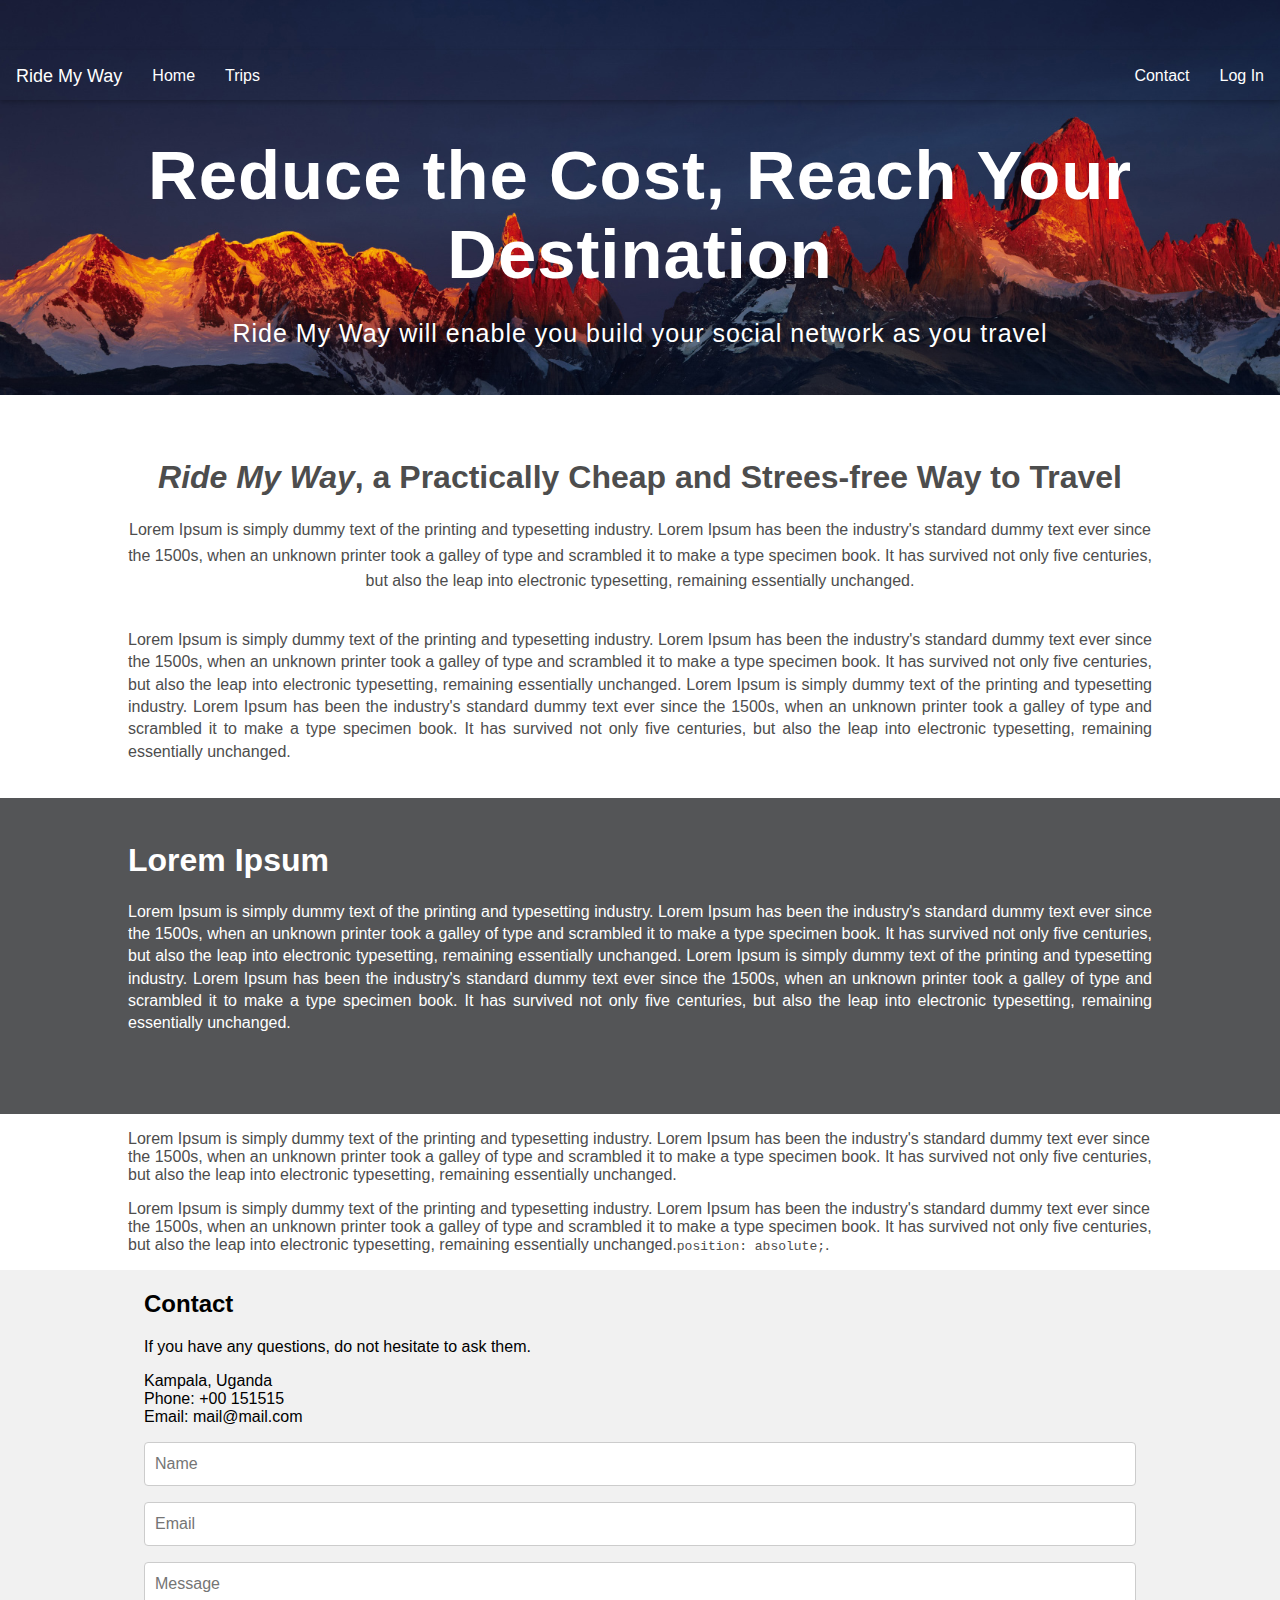
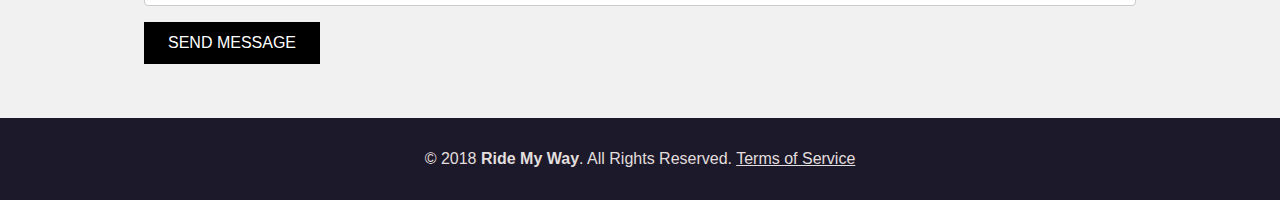
<file: index.html>
<!DOCTYPE html>
<html>
<head>
	<meta charset="UTF-8" />
    <meta http-equiv="X-UA-Compatible" content="IE=edge,chrome=1">

	<title>Ride My Way</title>

	<meta name="description" content="Ride My Way Application" />
    <meta name="author" content="Ride My Way" />
	<meta name="viewport" content="width=device-width, initial-scale=1.0">

	<link rel="stylesheet" type="text/css" href="assets/css/style.css">
</head>
<body>
	<div class="menu">
		<div class="menu-navbar">
			<div class="navbar-header">
      			<a class="navbar-brand" href=" ">Ride My Way</a>
    		</div>
			<ul class="menu-nav navbar-nav">
				<li><a href="#home">Home</a></li>
				<li><a href="trips.html">Trips</a></li>
			</ul>
			<ul class="menu-nav navbar-nav navbar-right">
				<li><a href="#contact">Contact</a></li>
				<li><a href="login.html">Log In</a></li>
			</ul>
		</div>
		<div class="intro-body">
			<div class="row">
				<div class="col-md-12">
					<h1 class="brand-heading">Reduce the Cost, Reach Your Destination</h1>
					<p class="intro-text">
						Ride My Way will enable you build your social network as you travel
					</p>
				</div>
			</div>
		</div>
	</div>
	<div class="body">
		<div class="body-content">
			<h1 class="text-center"><em><strong>Ride My Way</strong></em>, a Practically Cheap and Strees-free Way to Travel</h1>

			<p class="intro-para">Lorem Ipsum is simply dummy text of the printing and typesetting industry. Lorem Ipsum has been the industry's standard dummy text ever since the 1500s, when an unknown printer took a galley of type and scrambled it to make a type specimen book. It has survived not only five centuries, but also the leap into electronic typesetting, remaining essentially unchanged.</p>

			<p class="message-para">Lorem Ipsum is simply dummy text of the printing and typesetting industry. Lorem Ipsum has been the industry's standard dummy text ever since the 1500s, when an unknown printer took a galley of type and scrambled it to make a type specimen book. It has survived not only five centuries, but also the leap into electronic typesetting, remaining essentially unchanged. Lorem Ipsum is simply dummy text of the printing and typesetting industry. Lorem Ipsum has been the industry's standard dummy text ever since the 1500s, when an unknown printer took a galley of type and scrambled it to make a type specimen book. It has survived not only five centuries, but also the leap into electronic typesetting, remaining essentially unchanged.</p>
		</div>
		<!-- Second Grid -->
		<div class="ride-blue">
			<div class="body-content">
				<div class="">
					<h1>Lorem Ipsum</h1>

					<p class="message-para">Lorem Ipsum is simply dummy text of the printing and typesetting industry. Lorem Ipsum has been the industry's standard dummy text ever since the 1500s, when an unknown printer took a galley of type and scrambled it to make a type specimen book. It has survived not only five centuries, but also the leap into electronic typesetting, remaining essentially unchanged. Lorem Ipsum is simply dummy text of the printing and typesetting industry. Lorem Ipsum has been the industry's standard dummy text ever since the 1500s, when an unknown printer took a galley of type and scrambled it to make a type specimen book. It has survived not only five centuries, but also the leap into electronic typesetting, remaining essentially unchanged.</p>
				</div>
			</div>
		</div>

		<div class="body-content">
			<p>Lorem Ipsum is simply dummy text of the printing and typesetting industry. Lorem Ipsum has been the industry's standard dummy text ever since the 1500s, when an unknown printer took a galley of type and scrambled it to make a type specimen book. It has survived not only five centuries, but also the leap into electronic typesetting, remaining essentially unchanged.</p>

			<p>Lorem Ipsum is simply dummy text of the printing and typesetting industry. Lorem Ipsum has been the industry's standard dummy text ever since the 1500s, when an unknown printer took a galley of type and scrambled it to make a type specimen book. It has survived not only five centuries, but also the leap into electronic typesetting, remaining essentially unchanged.<code>position: absolute;</code>.</p>
		</div>
	</div>

	<div class="contact">
		<div class="row">
			<div class="col-md-12">
				<div class="contact-body">
				    <h2>Contact</h2>
				    <p>If you have any questions, do not hesitate to ask them.</p>
				    <i class="fas fa-map-marker-alt" style="width:30px"></i> Kampala, Uganda<br>
				    <i class="fas fa-phone" style="width:30px"></i> Phone: +00 151515<br>
				    <i class="far fa-envelope" style="width:30px"> </i> Email: mail@mail.com<br>
				    <form action="/action_page.php" target="_blank">
						<p><input class="ride-input" type="text" placeholder="Name" required name="Name"></p>
						<p><input class="ride-input" type="text" placeholder="Email" required name="Email"></p>
						<p><input class="ride-input" type="text" placeholder="Message" required name="Message"></p>
						<p><button class="ride-button" type="submit">SEND MESSAGE</button></p>
				    </form>
				</div>
			</div>
		</div>
	 </div>

	<footer>&copy; 2018 <strong>Ride My Way</strong>. All Rights Reserved. <a href="#terms">Terms of Service</a></footer>

</body>
</html>
</file>
<file: assets/css/style.css>
@import url('icon-css.css');

html {
  height: 100%;
  box-sizing: border-box;
}

*,
*:before,
*:after {
  box-sizing: inherit;
}

body {
  position: relative;
  margin: 0;
  padding-bottom: 5rem;
  min-height: 100%;
  font-family: "Helvetica Neue", Arial, sans-serif;
  color: #4d4d4d;
}

.body {
  margin: 0 auto;
  padding-top: 64px;
}

.container {
  margin: 0 auto;
  padding: 0px 25px 25px;
}

.login-body {
  background-image: url("../images/login_bg.jpg");
  background-size: cover;
  margin-bottom: 0px;
  padding-bottom: 0px
}

.body h1 {
  margin-top: 0;
}
.menu {
  padding-top: 50px;
  background-image: url("../images/carsl_image.jpg");
  background-size: cover;
}
@media screen and (min-width: 767px) {
 .menu {
  background-attachment:fixed
 }
}
.navbar-header:before,
.navbar-header:after {
  display: table;
  content: " ";
}
.navbar-header:after{
  clear: both;
}
@media (min-width: 768px) {
  .navbar-header {
    float: left;
  }
}
.navbar-brand {
  float: left;
  height: 50px;
  padding: 15px 15px;
  font-size: 18px;
  line-height: 20px;
  color: #fff;
  text-decoration: none;
}
.navbar-brand:hover,
.navbar-brand:focus {
  text-decoration: none;
}
.navbar-brand > img {
  display: block;
}
@media (min-width: 768px) {
  .navbar > .container .navbar-brand,
  .navbar > .container-fluid .navbar-brand {
    margin-left: -15px;
  }
}
.navbar-brand:hover,
.navbar-brand:focus {
  color: #28ba28;
  background-color: transparent;
}
.menu-navbar {
  position: relative;
  min-height: 50px;
  margin-bottom: 20px;
  border: 1px solid transparent;
  color: rgb(255, 255, 255);
  box-shadow: 0 2px 5px rgba(0,0,0,0.26);
}
.menu-navbar li a {
  color: rgb(255, 255, 255)
}
.menu-nav {
  padding-left: 0;
  margin-bottom: 0;
  list-style: none;
}
.menu-nav > li {
  position: relative;
  display: block;
}
.menu-nav > li > a {
  text-decoration: none;
  position: relative;
  display: block;
  padding: 10px 15px;
}
.menu-nav > li > a:hover,
.menu-nav > li > a:focus {
  text-decoration: none;
  color: #28ba28;
  background-color: transparent;
}
.navbar-nav {
  margin: 7.5px 0px 7.5px -15px;
}
.navbar-nav > li > a {
  padding-top: 10px;
  padding-bottom: 10px;
  line-height: 20px;
}
@media (max-width: 767px) {
  .navbar-nav {
    position: static;
    float: none;
    width: auto;
    margin-top: 0;
  }
  .navbar-nav > li > a,
  .navbar-nav {
    padding: 5px 15px 5px 25px;
  }
  .navbar-nav > li > a {
    line-height: 20px;
  }
  .navbar-nav > li > a:hover,
  .navbar-nav > li > a:focus {
    background-image: none;
  }
}
@media (min-width: 768px) {
  .navbar-nav {
    float: left;
    margin: 0;
  }
  .navbar-nav > li {
    float: left;
  }
  .navbar-nav > li > a {
    padding-top: 15px;
    padding-bottom: 15px;
  }
}
@media (min-width: 768px) {
  .navbar-right .dropdown-menu {
    right: 0;
    left: auto;
  }
  .navbar-right .dropdown-menu-left {
    right: auto;
    left: 0;
  }
}
@media (min-width: 768px) {
  .navbar-left {
    float: left !important;
  }
  .navbar-right {
    float: right !important;
  }
  .navbar-right ~ .navbar-right {
    margin-right: 0;
  }
}

.nav {
  background-color: #0F215E;
}

li a.active {
  color: #fff;
}

.nav-icon {
  font-size: 1.2em;
}

.name-link a{
  text-decoration: none;
  color: #B24824;
}

.badge1[data-badge]:after {
   content:attr(data-badge);
   position:absolute;
   top:10px;
   right:-0.5px;
   font-size:.7em;
   background:green;
   color:white;
   width:18px;height:18px;
   text-align:center;
   line-height:18px;
   border-radius:50%;
   box-shadow:0 0 1px #333;
}

.side-nav {
  border-radius: 6px;
  margin: 15px 0px;
  padding: 15px 0px;
  box-shadow: 0 4px 8px 0 rgba(0, 0, 0, 0.2), 0 6px 20px 0 rgba(0, 0, 0, 0.19);
}

.blue-card {
  background-color: #141621;
}

.side-card {
  padding: 15px 15px;
  border-radius: 6px;
  margin: 15px 0px;
  box-shadow: 0 4px 8px 0 rgba(0, 0, 0, 0.2), 0 6px 20px 0 rgba(0, 0, 0, 0.19);
}

.side-card img {
  max-width: 100%;
  max-height: 100%;
}

.blue-card li a {
  color: #fff !important;
}

.side-nav ul {
  list-style-type: none;
  margin: 0;
  padding: 0;
}

.side-nav a {
  color: #4d4d4d;
  padding: 8px 0px 8px 16px;
  text-decoration: none;
}

.side-nav li a {
  color: #4d4d4d;
  display: block;
  padding: 8px 0px 8px 16px;
  text-decoration: none;
}

.side-nav li a:hover {
  border-radius: 8px;
  color: #28ba28;
}

img {
  vertical-align: middle;
}

.suggestion-box {
  float: left;
  width: 100%;
  margin-bottom: 20px;
  color: #fff;
  font-size: 14px;
}

.suggestion-list {
  float: left;
  width: 100%;
  padding: 10px 0 10px 0;
}

.suggestion-body {
  width: 100%;
  padding: 2px 20px;
  float: left;
}

.suggestion-body img {
  width: 44px;
  height: 44px;
  padding: 2px;
  float: left;
  border: 1px solid #f4f4f4;
}

.img-responsive {
  display: block;
  max-width: 100%;
}

.img-circle {
  border-radius: 50%;
}

.suggestion-body span {
  float: right;
  margin-top: 4px;
  position: relative;
}

.suggestion-body span i {
  color: #fff;
  width: 30px;
  height: 30px;
  border: 1px solid #e5e5e5;
  text-align: center;
  line-height: 30px;
  font-weight: 700;
  cursor: pointer;
}

.name-box {
  float: left;
  padding-left: 10px;
  position: relative;
  padding-top: 0px !important;
  top: -4px;
}

.body-content {
  margin: 0 auto;
  max-width: 80%;
}

.intro-body {
  text-align: center;
  color: #fff;
  letter-spacing: 1px;
  padding: 16px 15px;
}
.intro-body .brand-heading {
 text-transform:none;
 font-size:2.27em;
 margin:0;
 word-wrap: break-word;
}
.intro-body .brand-heading {
 font-size: 4.1em
}
@media (min-width: 767px) {
 .intro-body .brand-heading {
  font-size:4.3em
 }
 .intro-body .intro-text {
  font-size:25px
 }
}
.intro-text {
  font-size: 25px;
  padding-bottom: 18px;
  margin-bottom: 0.5em;
}
.intro-para {
  margin: 0 0 35px;
  line-height: 1.6;
  text-align: center;
}

.message-para {
  margin: 0 0 35px;
  line-height: 1.4;
  text-align: justify;
}

.col-md-12 {
  position: relative;
  min-height: 1px;
  padding-left: 15px;
  padding-right: 15px;
}

.text-left {
  text-align: left;
}
.text-right {
  text-align: right;
}
.text-center {
  text-align: center;
}
.text-justify {
  text-align: justify;
}
.text-nowrap {
  white-space: nowrap;
}
.text-lowercase {
  text-transform: lowercase;
}
.text-uppercase {
  text-transform: uppercase;
}
.text-capitalize {
  text-transform: capitalize;
}

.contact {
  color: #000 !important;
  background-color: #f1f1f1;
  padding: 0px 20px 40px 20px;
  margin: 0 auto;
}

.contact-body {
  margin: 0 auto;
  max-width: 80%
}

.ride-blue {
  color: #fff;
  background-color: #545557 !important;
  padding: 44px 0px !important;
}

.ride-input {
  padding: 12px 10px;
  border: 1px solid #ccc !important;
  margin: 0;
  width: 100%;
  border-radius: 4px;
}

.ride-button {
  background-color: #000 !important;
  padding: 12px 24px !important;
  border: none;
  display: inline-block;
  vertical-align: middle;
  text-decoration: none;
  text-align: center;
  cursor: pointer;
  white-space: nowrap;
  color: #fff;
}

.ride-button:hover {
  color: #000 !important;
  background-color: #ccc !important
}

.ride-login-form {
  background-color: #060200;
  border-radius: 4px;
  padding: 15px;
  max-width: 450px;
  margin: 10% auto;
  opacity: 0.7;
  color: #fff;
}

.ride-form-header {
  border-bottom: 1px solid #ccc;
  margin-bottom: 15px;
  color: #fff;
}

.ride-form-group {
  margin-bottom: 15px;
}

@media (min-width: 768px) {
  .ride-form-group {
    display: inline-block;
    margin-bottom: 15px;
    vertical-align: middle;
    width: 100%;
  }
  .ride-form-control {
    display: inline-block;
    width: auto;
    vertical-align: middle;
  }
}
@media (max-width: 767px) {
  .ride-form-group {
    margin-bottom: 5px;
  }
  .ride-form-group:last-child {
    margin-bottom: 0;
  }
}

textarea.ride-form-control {
  height: auto;
}

textarea {
  overflow: auto;
}

.col-25 {
    float: left;
    width: 25%;
    margin-top: 6px !important;
    padding: 0px 5px;]
    vertical-align: middle;
}

.col-75 {
    float: left;
    width: 75%;
    margin-top: 6px !important;
    padding: 0px;
}

@media screen and (max-width: 600px) {
  .col-25, .col-75, input[type=submit] {
      width: 100%;
      margin-top: 0;
  }
}
label {
  display: inline-block;
  max-width: 100%;
  margin-bottom: 5px;
  font-weight: bold;
}
input[type="search"] {
  -webkit-box-sizing: border-box;
     -moz-box-sizing: border-box;
          box-sizing: border-box;
}
input[type="radio"],
input[type="checkbox"] {
  margin: 4px 0 0;
  margin-top: 1px \9;
  line-height: normal;
}
.ride-form-control {
  display: block;
  width: 100%;
  height: 34px;
  padding: 6px 12px;
  font-size: 14px;
  line-height: 1.42857143;
  color: #555;
  background-color: #fff;
  background-image: none;
  border: 1px solid #ccc;
  border-radius: 4px;
  -webkit-box-shadow: inset 0 1px 1px rgba(0, 0, 0, .075);
          box-shadow: inset 0 1px 1px rgba(0, 0, 0, .075);
  -webkit-transition: border-color ease-in-out .15s, -webkit-box-shadow ease-in-out .15s;
       -o-transition: border-color ease-in-out .15s, box-shadow ease-in-out .15s;
          transition: border-color ease-in-out .15s, box-shadow ease-in-out .15s;
}
.ride-form-control:focus {
  border-color: #66afe9;
  outline: 0;
  -webkit-box-shadow: inset 0 1px 1px rgba(0,0,0,.075), 0 0 8px rgba(102, 175, 233, .6);
          box-shadow: inset 0 1px 1px rgba(0,0,0,.075), 0 0 8px rgba(102, 175, 233, .6);
}
.ride-form-control::-moz-placeholder {
  color: #999;
  opacity: 1;
}
.ride-form-control:-ms-input-placeholder {
  color: #999;
}
.ride-form-control::-webkit-input-placeholder {
  color: #999;
}
.ride-form-control::-ms-expand {
  background-color: transparent;
  border: 0;
}
.ride-btn {
  display: inline-block;
  padding: 6px 12px;
  margin-bottom: 0;
  font-size: 17px;
  font-weight: normal;
  line-height: 1.42857143;
  text-align: center;
  white-space: nowrap;
  vertical-align: middle;
  -ms-touch-action: manipulation;
      touch-action: manipulation;
  cursor: pointer;
  -webkit-user-select: none;
     -moz-user-select: none;
      -ms-user-select: none;
          user-select: none;
  background-image: none;
  border: 1px solid transparent;
  border-radius: 4px;
}
.ride-btn:focus,
.ride-btn:active:focus,
.ride-btn.active:focus {
  outline: 5px auto -webkit-focus-ring-color;
  outline-offset: -2px;
}
.ride-btn:hover,
.ride-btn:focus {
  color: #333;
  text-decoration: none;
}
.ride-btn:active {
  background-image: none;
  outline: 0;
  -webkit-box-shadow: inset 0 3px 5px rgba(0, 0, 0, .125);
          box-shadow: inset 0 3px 5px rgba(0, 0, 0, .125);
}
.form-btn {
  color: #333;
  background-color: #fff;
  border-color: #ccc;
}
.form-btn:focus {
  color: #333;
  background-color: #e6e6e6;
  border-color: #8c8c8c;
}
.form-btn:hover {
  background-color: #e6e6e6;
  border-color: #adadad;
}
.form-submit-btn {
  background-color: #FF4E02 !important;
  border: 1px solid #FF4E02 !important;
  width: 100%;
  color: #fff;
  font-weight: bold;
  letter-spacing: 0.5px;
 }
.form-submit-btn:hover {
  background-color: #6B474A !important;
  color: #fff !important;
  border: 1px solid #533538 !important;
 }

.content {
  margin-left: auto;
  margin-right: auto;
  max-width: 980px
}

.login-content {
  margin-left: auto;
  margin-right: auto;
  max-width: 510px
}

@media(max-width: 768px) {
  .login-content {
    padding: 25px;
  }
}
.display-container {
  position: relative;
}

.display-right {
  position:absolute;
  top:50%;
  right:0%;
  transform:translate(0%,-50%);
  -ms-transform:translate(0%,-50%)
}

.crsl-btn {
  background-color: #000;
  color: #fff;
  border: 1px solid transparent;
  opacity: 0.7;
  padding: 15px 15px 15px 5px;
  border-top-right-radius: 50px;
  border-bottom-right-radius: 50px;
}

@media(max-width: 768px) {
  .crsl-btn {
    padding: 15px 15px 15px -5px;
  }
}
.myForms {
  display: none;
}

button,
input,
select,
textarea {
  margin: 0;
  font: inherit;
  color: inherit;
}

button,
html input[type="button"],
input[type="submit"] {
  -webkit-appearance: button;
  cursor: pointer;
}

.row {
  margin-right: -15px;
  margin-left: -15px;
}
.col-xs-1, .col-sm-1, .col-md-1, .col-lg-1, .col-xs-2, .col-sm-2, .col-md-2, .col-lg-2, .col-xs-3, .col-sm-3, .col-md-3, .col-lg-3, .col-xs-4, .col-sm-4, .col-md-4, .col-lg-4, .col-xs-5, .col-sm-5, .col-md-5, .col-lg-5, .col-xs-6, .col-sm-6, .col-md-6, .col-lg-6, .col-xs-7, .col-sm-7, .col-md-7, .col-lg-7, .col-xs-8, .col-sm-8, .col-md-8, .col-lg-8, .col-xs-9, .col-sm-9, .col-md-9, .col-lg-9, .col-xs-10, .col-sm-10, .col-md-10, .col-lg-10, .col-xs-11, .col-sm-11, .col-md-11, .col-lg-11, .col-xs-12, .col-sm-12, .col-md-12, .col-lg-12 {
  position: relative;
  min-height: 1px;
  padding-right: 15px;
  padding-left: 15px;
}

.col-xs-1, .col-xs-2, .col-xs-3, .col-xs-4, .col-xs-5, .col-xs-6, .col-xs-7, .col-xs-8, .col-xs-9, .col-xs-10, .col-xs-11, .col-xs-12 {
  float: left;
}
.col-xs-12 {
  width: 100%;
}
.col-xs-11 {
  width: 91.66666667%;
}
.col-xs-10 {
  width: 83.33333333%;
}
.col-xs-9 {
  width: 75%;
}
.col-xs-8 {
  width: 66.66666667%;
}
.col-xs-7 {
  width: 58.33333333%;
}
.col-xs-6 {
  width: 50%;
}
.col-xs-5 {
  width: 41.66666667%;
}
.col-xs-4 {
  width: 33.33333333%;
}
.col-xs-3 {
  width: 25%;
}
.col-xs-2 {
  width: 16.66666667%;
}
.col-xs-1 {
  width: 8.33333333%;
}
@media (min-width: 768px) {
  .col-sm-1, .col-sm-2, .col-sm-3, .col-sm-4, .col-sm-5, .col-sm-6, .col-sm-7, .col-sm-8, .col-sm-9, .col-sm-10, .col-sm-11, .col-sm-12 {
    float: left;
  }
  .col-sm-12 {
    width: 100%;
  }
  .col-sm-11 {
    width: 91.66666667%;
  }
  .col-sm-10 {
    width: 83.33333333%;
  }
  .col-sm-9 {
    width: 75%;
  }
  .col-sm-8 {
    width: 66.66666667%;
  }
  .col-sm-7 {
    width: 58.33333333%;
  }
  .col-sm-6 {
    width: 50%;
  }
  .col-sm-5 {
    width: 41.66666667%;
  }
  .col-sm-4 {
    width: 33.33333333%;
  }
  .col-sm-3 {
    width: 25%;
  }
  .col-sm-2 {
    width: 16.66666667%;
  }
  .col-sm-1 {
    width: 8.33333333%;
  }
}

@media (min-width: 992px) {
  .col-md-1, .col-md-2, .col-md-3, .col-md-4, .col-md-5, .col-md-6, .col-md-7, .col-md-8, .col-md-9, .col-md-10, .col-md-11, .col-md-12 {
    float: left;
  }
  .col-md-12 {
    width: 100%;
  }
  .col-md-11 {
    width: 91.66666667%;
  }
  .col-md-10 {
    width: 83.33333333%;
  }
  .col-md-9 {
    width: 75%;
  }
  .col-md-8 {
    width: 66.66666667%;
  }
  .col-md-7 {
    width: 58.33333333%;
  }
  .col-md-6 {
    width: 50%;
  }
  .col-md-5 {
    width: 41.66666667%;
  }
  .col-md-4 {
    width: 33.33333333%;
  }
  .col-md-3 {
    width: 25%;
  }
  .col-md-2 {
    width: 16.66666667%;
  }
  .col-md-1 {
    width: 8.33333333%;
  }
}

@media (min-width: 1200px) {
  .col-lg-1, .col-lg-2, .col-lg-3, .col-lg-4, .col-lg-5, .col-lg-6, .col-lg-7, .col-lg-8, .col-lg-9, .col-lg-10, .col-lg-11, .col-lg-12 {
    float: left;
  }
  .col-lg-12 {
    width: 100%;
  }
  .col-lg-11 {
    width: 91.66666667%;
  }
  .col-lg-10 {
    width: 83.33333333%;
  }
  .col-lg-9 {
    width: 75%;
  }
  .col-lg-8 {
    width: 66.66666667%;
  }
  .col-lg-7 {
    width: 58.33333333%;
  }
  .col-lg-6 {
    width: 50%;
  }
  .col-lg-5 {
    width: 41.66666667%;
  }
  .col-lg-4 {
    width: 33.33333333%;
  }
  .col-lg-3 {
    width: 25%;
  }
  .col-lg-2 {
    width: 16.66666667%;
  }
  .col-lg-1 {
    width: 8.33333333%;
  }
}

.row:before,
.row:after {
  display: table;
  content: " ";
}

.row:after {
  clear: both;
}

.panel {
  background-color: #eee;
  margin-bottom: 20px;
  border: 1px solid #aaa;
  border-radius: 4px;
  -webkit-box-shadow: 0 1px 1px rgba(0, 0, 0, .05);
          box-shadow: 0 1px 1px rgba(0, 0, 0, .05);
  padding: 15px 30px
}

.ride-blue-btn {
  -moz-box-shadow:inset 0px 1px 0px 0px #54a3f7;
  -webkit-box-shadow:inset 0px 1px 0px 0px #54a3f7;
  box-shadow:inset 0px 1px 0px 0px #54a3f7;
  background:-webkit-gradient(linear, left top, left bottom, color-stop(0.05, #007dc1), color-stop(1, #0061a7));
  background:-moz-linear-gradient(top, #007dc1 5%, #0061a7 100%);
  background:-webkit-linear-gradient(top, #007dc1 5%, #0061a7 100%);
  background:-o-linear-gradient(top, #007dc1 5%, #0061a7 100%);
  background:-ms-linear-gradient(top, #007dc1 5%, #0061a7 100%);
  background:linear-gradient(to bottom, #007dc1 5%, #0061a7 100%);
  filter:progid:DXImageTransform.Microsoft.gradient(startColorstr='#007dc1', endColorstr='#0061a7',GradientType=0);
  background-color:#007dc1;
  -moz-border-radius:3px;
  -webkit-border-radius:3px;
  border-radius:3px;
  border:1px solid #124d77;
  display:inline-block;
  cursor:pointer;
  color:#ffffff;
  padding:6px 24px;
  text-decoration:none;
  text-shadow:0px 1px 0px #154682;
}
.ride-blue-btn:hover {
  background:-webkit-gradient(linear, left top, left bottom, color-stop(0.05, #0061a7), color-stop(1, #007dc1));
  background:-moz-linear-gradient(top, #0061a7 5%, #007dc1 100%);
  background:-webkit-linear-gradient(top, #0061a7 5%, #007dc1 100%);
  background:-o-linear-gradient(top, #0061a7 5%, #007dc1 100%);
  background:-ms-linear-gradient(top, #0061a7 5%, #007dc1 100%);
  background:linear-gradient(to bottom, #0061a7 5%, #007dc1 100%);
  filter:progid:DXImageTransform.Microsoft.gradient(startColorstr='#0061a7', endColorstr='#007dc1',GradientType=0);
  background-color:#0061a7;
  color:#ffffff;
}
.ride-blue-btn:active {
  position:relative;
  top:1px;
}
.ride-blue-btn:focus {
  color: #fff;
  text-decoration: none;
}

.action-btn {
  padding: 6px 10px !important;
  font-size: 15px !important;
}

.add-offer-btn {
  margin-bottom: 10px !important;
}

.map {
  margin: 0 auto;
  padding: 0px 10px 30px;
  background-color: #eee;
}

table {
  border-spacing: 0;
  border-collapse: collapse;
}
td,
th {
  padding: 0;
}
th {
  text-align: left;
}

.table {
  width: 100%;
  max-width: 100%;
  margin-bottom: 20px;
}
.table > thead > tr > th,
.table > tbody > tr > th,
.table > tfoot > tr > th,
.table > thead > tr > td,
.table > tbody > tr > td,
.table > tfoot > tr > td {
  padding: 8px;
  line-height: 1.42857143;
  vertical-align: middle;
  border-top: 1px solid #ddd;
}

.table-striped > tbody > tr:nth-of-type(even) {
  background-color: #f9f9f9;
}
/*
.table-responsive {
  min-height: .01%;
  overflow-x: auto;
}
@media screen and (max-width: 767px) {
  .table-responsive {
    width: 100%;
    margin-bottom: 15px;
    overflow-y: hidden;
    -ms-overflow-style: -ms-autohiding-scrollbar;
    border: 1px solid #ddd;
  }
  .table-responsive > .table {
    margin-bottom: 0;
  }
  .table-responsive > .table > thead > tr > th,
  .table-responsive > .table > tbody > tr > th,
  .table-responsive > .table > tfoot > tr > th,
  .table-responsive > .table > thead > tr > td,
  .table-responsive > .table > tbody > tr > td,
  .table-responsive > .table > tfoot > tr > td {
    white-space: nowrap;
  }
}
*/
.badge {
  display: inline-block;
  min-width: 10px;
  padding: 3px 7px;
  font-size: 12px;
  font-weight: bold;
  line-height: 1;
  color: #fff;
  text-align: center;
  white-space: nowrap;
  vertical-align: middle;
  background-color: #337ab7;
  border-radius: 10px;
  top: -1px;
  position: relative;
}

.badge:empty {
  display: none;
}

.wrapper-demo:after {
    clear: both;
    content: "";
    display: table;
}

/* DEMO 5 */

.wrapper-dropdown-5 {
    /* Size & position */
    margin: 0 auto;
    padding: 5px 50px;

    /* Styles */
    background: transparent;
    cursor: pointer;
    outline: none;
    -webkit-transition: all 0.3s ease-out;
    -moz-transition: all 0.3s ease-out;
    -ms-transition: all 0.3s ease-out;
    -o-transition: all 0.3s ease-out;
    transition: all 0.3s ease-out;
}

.wrapper-dropdown-5 .dropdown {
    /* Size & position */
    position: absolute;
    top: 100%;
    left: 0;
    right: 0;
    z-index: 1;

    /* Styles */
    background: #f9f9f9;
    border-radius: 0 0 5px 5px;
    border-top: none;
    border-bottom: none;
    list-style: none;
    -webkit-transition: all 0.3s ease-out;
    -moz-transition: all 0.3s ease-out;
    -ms-transition: all 0.3s ease-out;
    -o-transition: all 0.3s ease-out;
    transition: all 0.3s ease-out;

    /* Hiding */
    max-height: 0;
    overflow: hidden;
}

.wrapper-dropdown-5 .dropdown li {
    padding: 0 10px ;
}

.wrapper-dropdown-5 .dropdown li a {
    display: block;
    text-decoration: none;
    padding: 10px 0;
    transition: all 0.3s ease-out;
    border-bottom: 1px solid #e6e8ea;
    color: #000;
}

.wrapper-dropdown-5 .dropdown li:last-of-type a {
    border: none;
}

.wrapper-dropdown-5 .dropdown li i {
    margin-right: 5px;
    color: inherit;
    vertical-align: middle;
}

/* Hover state */

.wrapper-dropdown-5 .dropdown li:hover a {
    color: #28ba28;
}

/* Active state */

.wrapper-dropdown-5.active {
    box-shadow: none;
    border-bottom: none;
    color: inherit;
}

.wrapper-dropdown-5.active:after {
    border-color: #82d1ff transparent;
}

.wrapper-dropdown-5.active .dropdown {
    border-bottom: 1px solid rgba(0,0,0,0.2);
    max-height: 400px;
}

.ride-card {
  padding: 15px;
  margin: 15px 0;
  box-shadow: 0 4px 8px 0 rgba(0, 0, 0, 0.2), 0 6px 20px 0 rgba(0, 0, 0, 0.19);
  vertical-align: middle;
}

.profile-pic {
  height: 100px;
  width: 100px;
  border-radius: 50%;
}

.user-info a {
  display: inline-block !important;
  padding: 0px 5px;
  text-decoration: none;
  color: #fff;
  font-size: 1.5em;
}

.detail {
  color: #fff;
}
.profile-card-pic {
  border-radius: 50%;
  border: 1px solid #efefef;
}
.profile-nav-pic {
  border-radius: 50%;
  width: 45px;
  height: 45px;
  vertical-align: middle;
  padding: 0px 5px 5px 0px;
  margin: 0px;
}

.ride-search {
  margin: 15px 0;
}

.ride-search input[type=text] {
  width: 80%;
  border-radius: 3px;
  font-style: italic;
  padding: 10px 5px;
  margin: 0;
  border: 1px solid #aaa;
}

.ride-blue-icon li a {
  color: #222B49;
}

.ride-card-icon {
  display: inline-flex;
  vertical-align: middle;
  font-size: 2em;
}

.ride-card-icon li {
  list-style-type: none;
  padding: 0px 10px 0px 10px;
}

/**
 * Footer Styles
 */

footer {
  color: #e3dede;
  position: absolute;
  right: 0;
  bottom: 0;
  left: 0;
  padding: 2rem;
  background-color: #1C1A2A;
  text-align: center;
}

footer a {
  color: #e3dede
}
</file>
